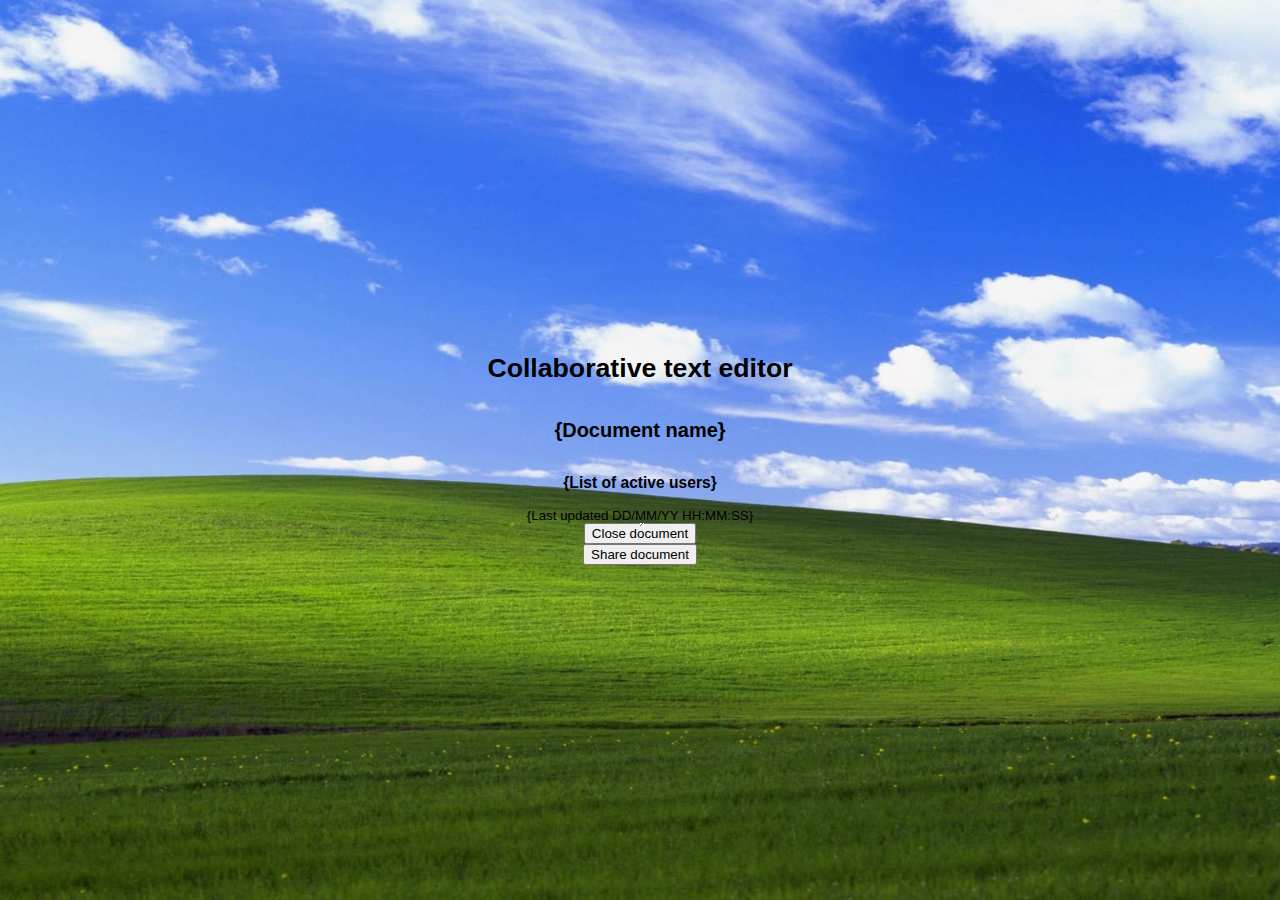
<file: front-end/index.html>
<!DOCTYPE html>
<html lang="en">
<head>
    <meta charset="UTF-8">
    <title>Collaborative text editor</title>
    <link rel="stylesheet" href="styles.css">
</head>
<body>
    <h1>Collaborative text editor</h1>
    <h2>{Document name}</h2>
    <h3>{List of active users}</h3>
    <span>{Last updated DD/MM/YY HH:MM:SS}</span>
    <div id="editor-container">
        <div id="cursor-overlay" class="editor-layer"></div>
        <textarea id="input-area" class="editor-layer" spellcheck="false">Lorem ipsum dolor sit amet, consectetur adipiscing elit, sed do eiusmod tempor incididunt ut labore et dolore magna aliqua. Ut enim ad minim veniam, quis nostrud exercitation ullamco laboris nisi ut aliquip ex ea commodo consequat. Duis aute irure dolor in reprehenderit in voluptate velit esse cillum dolore eu fugiat nulla pariatur. Excepteur sint occaecat cupidatat non proident, sunt in culpa qui officia deserunt mollit anim id est laborum.</textarea>
    </div>
    <button>Close document</button>
    <button>Share document</button>
    <script src="script.js"></script>
</body>
</html>
</file>
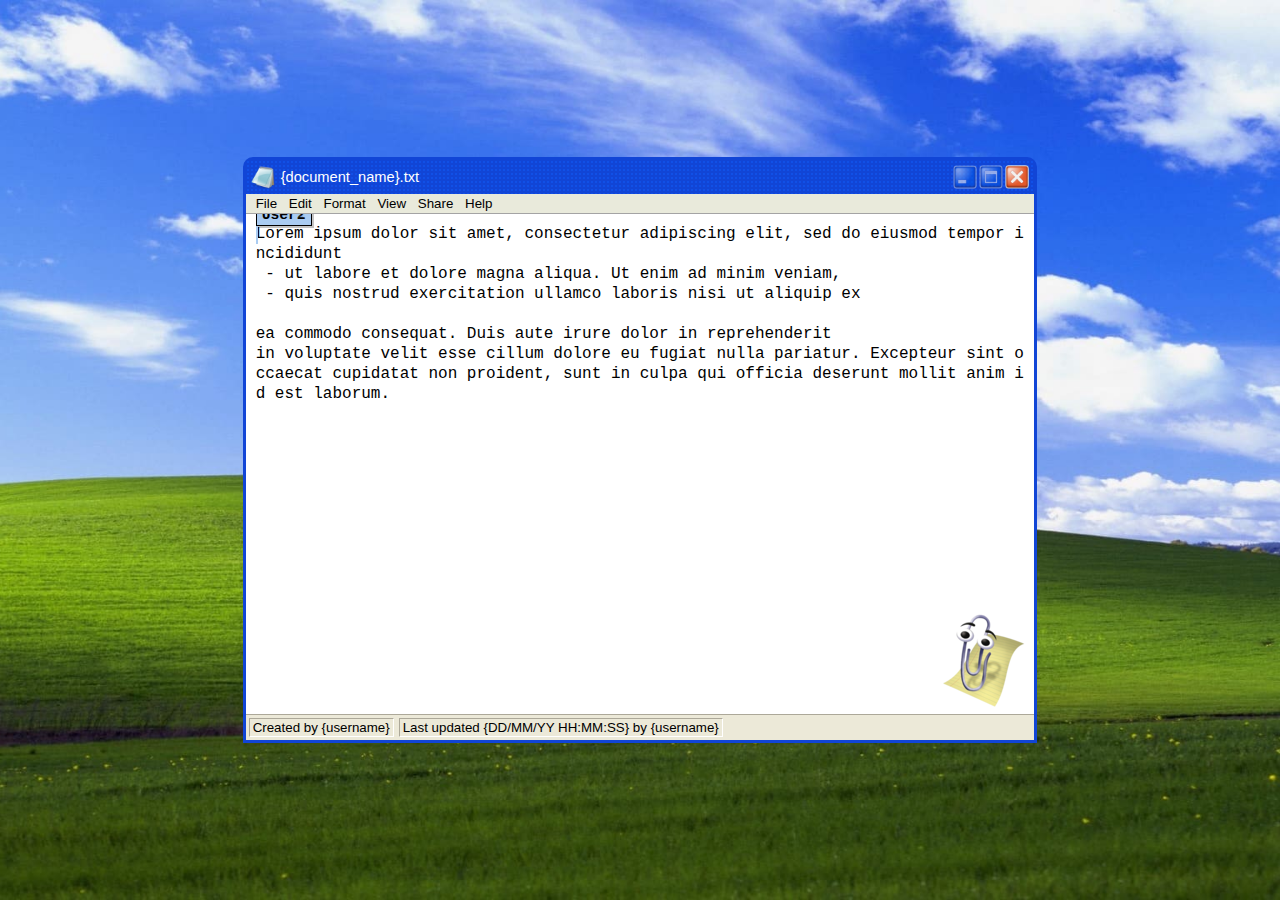
<file: front-end/document.html>
<!DOCTYPE html>
<html lang="en">
<head>
    <meta charset="UTF-8">
    <title>Collaborative text editor</title>
    <link rel="stylesheet" href="styles.css">
</head>
<body>
    <div id="notepad">
        <div id="notepad-status-bar">
            <div class="horizontal">
                <div id="notepad-icon" class="icon"></div>
                <span id="document-name">{document_name}.txt</span>
            </div>
            <div class="horizontal">
                <div id="minimize-icon" class="icon"></div>
                <div id="maximize-icon" class="icon"></div>
                <a href="index.html"><div id="close-icon" class="icon"></div></a>
            </div>
        </div>
        <div id="notepad-menu-bar">
            <span>File</span>
            <span>Edit</span>
            <span>Format</span>
            <span>View</span>
            <span class="notepad-menu-bar-enabled">Share</span>
            <span>Help</span>
        </div>
        <div id="editor-container">
            <div id="overlay" class="editor-layer"></div>
            <textarea id="textarea" class="editor-layer" spellcheck="false">
Lorem ipsum dolor sit amet, consectetur adipiscing elit, sed do eiusmod tempor incididunt
 - ut labore et dolore magna aliqua. Ut enim ad minim veniam,
 - quis nostrud exercitation ullamco laboris nisi ut aliquip ex

ea commodo consequat. Duis aute irure dolor in reprehenderit
in voluptate velit esse cillum dolore eu fugiat nulla pariatur. Excepteur sint occaecat cupidatat non proident, sunt in culpa qui officia deserunt mollit anim id est laborum.</textarea>
            <div id="clippy" class="icon"></div>
        </div>
        <div id="notepad-footer">
            <div>Created by <span>{username}</span></div>
            <div>Last updated <span>{DD/MM/YY HH:MM:SS}</span> by <span>{username}</span></div>
        </div>
    </div>
    <script src="script.js"></script>
</body>
</html>
</file>
<file: front-end/styles.css>
:root {
    --line-height: 20px;
}

body {
    font-family: Tahoma, sans-serif;
    font-size: 10pt;
    display: flex;
    flex-direction: column;
    justify-content: center;
    align-items: center;
    margin: 0;
    height: 100vh;
    background-image: url("bliss.jpg");
    background-size: cover;        
    background-repeat: no-repeat;
    background-position: center;
}

.horizontal {
    display: flex;
    flex-direction: row;
    align-items: center;
}

#notepad {
    border: 3px solid #1145d6;
    border-radius: 10px 10px 0 0;
}

#notepad-status-bar {
    background-color: #1145d6; 
    background-image: radial-gradient(#1150e7 1px, #1145d6 0px);
    background-size: 4px 4px;
    padding: 4px;
    justify-content: space-between;
    font-size: 11pt;
}

#notepad-footer {
    background-color: #ECE9D8;
    padding: 3px;
    border-top: 1px solid #aca899;
    gap: 5px;
}

/* Create the 3D 'sunken' effect */
#notepad-footer > div {
    padding: 1px 3px;
    border: 1.5px solid;
    border-color: #aca899 white white #aca899; 
}

#notepad-status-bar, #notepad-footer {
   display: flex;
   flex-direction: row;
   align-items: center;
}

#notepad-icon {
    background-image: url("notepad.png");
}

#document-name {
    color: white;
    margin-left: 5px;
}

#minimize-icon {
    background-image: url("minimize.png");
    opacity: 0.6; 
}

#maximize-icon {
    background-image: url("maximize.png");
    opacity: 0.6; 
}

#close-icon {
    background-image: url("close.png");
}

#close-icon:hover {
    cursor: pointer;
    opacity: 0.9;
}

.icon {
    margin: 1px;
    width: 24px;
    height: 24px;
    background-repeat: no-repeat;
    background-position: center;
    background-size: contain; 
}

#notepad-menu-bar {
    background-color: #e9eadb;
    border-bottom: 1.5px solid #a4a4a4;
    padding: 2px;
}

#notepad-menu-bar > span {
    margin-left: 8px;
}

#notepad-menu-bar > span:hover {
    background-color: white;
    cursor: pointer;
}

#clippy {
    background-image: url("clippy.png");
    width: 106px;
    height: 128px;
    position: absolute;
    right: 0px;
    bottom: -10px;
    z-index: 3;
    cursor: help; 
}

#clippy:hover::after {
    content: "Clippy would never spy on you...";
    position: absolute;
    top: -10px; 
    right: 5px;
    background-color: #FFFFE1; 
    border: 1px solid black;
    padding: 3px 5px;
    white-space: nowrap;
    z-index: 3;
    box-shadow: 2px 2px 0px rgba(0,0,0,0.1); 
}

#editor-container {
    position: relative;
}

.editor-layer {
    position: absolute;
    top: 0;
    left: 0;
    width: 100%;
    height: 100%;
    margin: 0;
    border: 0;
    box-sizing: border-box;
    /* Font family is critical - it must be monospace */ 
    font-family: 'Courier New', monospace; 
    font-size: 12pt;
    line-height: var(--line-height);
    /* break words exactly at the textarea right border, not before */
    word-break: break-all; 
    /* break spaces (otherwise they are not properly rendered) */
    white-space: break-spaces;
    /* Only show vertical scroll bar */ 
    overflow-y: auto;
    overflow-x: hidden;
}

#textarea {
    z-index: 1;
    resize: none;
    outline: none;
}

/* Holds the remote cursors */
#overlay {
    /* Sits on top */
    z-index: 2; 
    /* Let clicks pass through to textarea */
    pointer-events: none;
}

/* Remote cursor (a vertical line) */
.remote-cursor {
    position: absolute;
    width: 2px;
    height: var(--line-height); 
    opacity: 0.8;
    transition: all 0.1s ease;
}

/* Name tag above the remote cursor */
.remote-cursor::after {
    position: absolute;
    content: attr(data-username);
    top: calc(0px - var(--line-height));
    left: 0;
    font-size: 11pt;
    font-weight: bold;
    background-color: inherit;
    /* Makes it as wide as the username */
    white-space: nowrap;
    padding: 0 5px 0 5px;
    border: 1px solid #000000; 
    box-shadow: 2px 2px 0px rgba(0,0,0,0.1);
}
</file>
